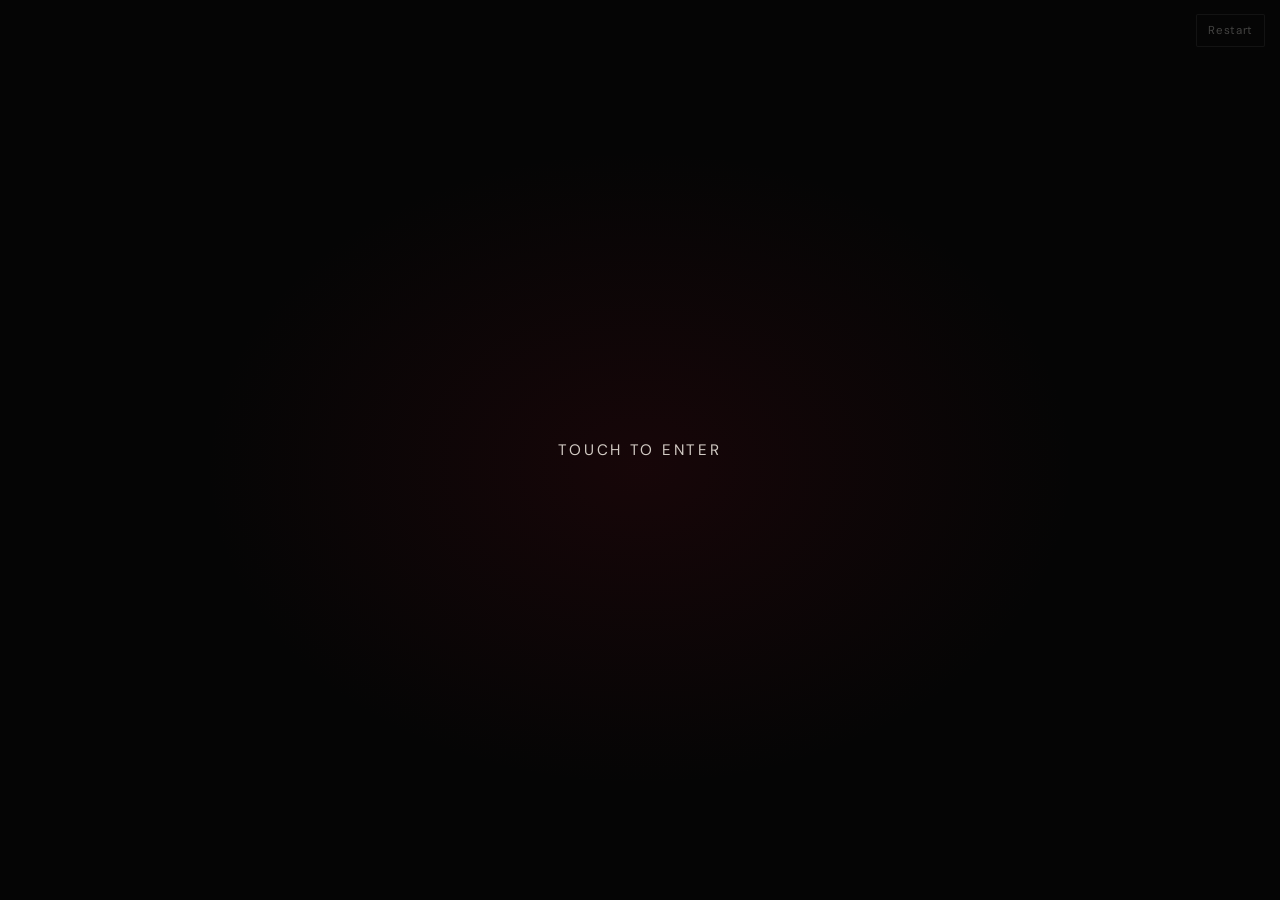
<file: index.html>
<!DOCTYPE html>
<html lang="en">
<head>
  <meta charset="UTF-8">
  <meta name="viewport" content="width=device-width, initial-scale=1.0, viewport-fit=cover">

  <title>HMUifurBoredL8ter | You Found It</title>
  <meta
    name="description"
    content="Found the sign? HMUifurBoredL8ter. An unexpected invitation to talk, meet, and see where the chemistry goes. Adults 18+ only."
  >
  <meta name="robots" content="index, follow">
  <link rel="canonical" href="https://hmuifurboredl8ter.github.io/HMU/">

  <meta name="theme-color" content="#050505">
  <meta name="google-site-verification" content="6t09gWcnlib-Lfvcxj8TTkVsK4qzNUJ7mFGAm9ORaMo">

  <meta property="og:type" content="website">
  <meta property="og:title" content="HMUifurBoredL8ter | You Found It">
  <meta
    property="og:description"
    content="You found the sign. Maybe you're bored. Maybe you're curious. Adults 18+ only."
  >
  <meta property="og:url" content="https://hmuifurboredl8ter.github.io/HMU/">

  <meta name="twitter:card" content="summary">
  <meta name="twitter:title" content="HMUifurBoredL8ter | You Found It">
  <meta
    name="twitter:description"
    content="You found the sign. Maybe you're bored. Maybe you're curious. Adults 18+ only."
  >

  <link rel="stylesheet" href="style.css">
</head>

<body>
  <noscript>
    <div class="noscript-message">
      <p>You found the sign.</p>
      <p>If you're curious, write to:</p>
      <p>
        <a href="mailto:HMUifurBoredL8ter@gmail.com?subject=You%20Found%20It">
          HMUifurBoredL8ter@gmail.com
        </a>
      </p>
      <p>Adults 18+ only.</p>
    </div>
  </noscript>

  <div
    id="enterScreen"
    class="enter-screen"
    role="button"
    tabindex="0"
    aria-label="Touch to enter"
  >
    <span class="enter-text">Touch to enter</span>
  </div>

  <main
    id="experience"
    class="experience"
    aria-live="polite"
    aria-label="A short interactive experience"
  >
    <section class="scene" data-scene="1" aria-hidden="true">
      <p class="whisper">You found it.</p>
    </section>

    <section class="scene" data-scene="2" aria-hidden="true">
      <h1>You Found It.</h1>
    </section>

    <section class="scene" data-scene="3" aria-hidden="true">
      <p>You found the sign.</p>
    </section>

    <section class="scene" data-scene="4" aria-hidden="true">
      <p>You could've kept walking.</p>
    </section>

    <section class="scene" data-scene="5" aria-hidden="true">
      <h2>But you didn't.</h2>
    </section>

    <section class="scene" data-scene="6" aria-hidden="true">
      <p class="muted">You got curious.</p>
    </section>

    <section class="scene" data-scene="7" aria-hidden="true">
      <p>Fair enough.</p>
    </section>

    <section class="scene" data-scene="8" aria-hidden="true">
      <p>Maybe you wondered...</p>
    </section>

    <section class="scene" data-scene="9" aria-hidden="true">
      <p>Who leaves an email<br>on a piece of cardboard?</p>
    </section>

    <section class="scene" data-scene="10" aria-hidden="true">
      <p class="muted">Good question.</p>
    </section>

    <section class="scene" data-scene="11" aria-hidden="true">
      <p>Maybe you wondered<br>what happens if you write.</p>
    </section>

    <section class="scene" data-scene="12" aria-hidden="true">
      <h2>So...</h2>
    </section>

    <section class="scene" data-scene="13" aria-hidden="true">
      <p>Here we are.</p>
    </section>

    <section class="scene" data-scene="14" aria-hidden="true">
      <p>Maybe we talk.</p>
    </section>

    <section class="scene" data-scene="15" aria-hidden="true">
      <p>Maybe we meet.</p>
    </section>

    <section class="scene" data-scene="16" aria-hidden="true">
      <p>Maybe there's chemistry.</p>
    </section>

    <section class="scene" data-scene="17" aria-hidden="true">
      <p class="muted">Maybe there isn't.</p>
    </section>

    <section class="scene" data-scene="18" aria-hidden="true">
      <p class="quiet">No script.</p>
    </section>

    <section class="scene" data-scene="19" aria-hidden="true">
      <p class="quiet">No sales pitch.</p>
    </section>

    <section class="scene" data-scene="20" aria-hidden="true">
      <p class="quiet">No weird expectations.</p>
    </section>

    <section class="scene" data-scene="21" aria-hidden="true">
      <p class="filter">If you're the Barbie-doll type...</p>
    </section>

    <section class="scene" data-scene="22" aria-hidden="true">
      <p class="muted">Disregard.</p>
    </section>

    <section class="scene" data-scene="23" aria-hidden="true">
      <p class="grab">If you've got something<br>I can actually grab onto...</p>
    </section>

    <section class="scene" data-scene="24" aria-hidden="true">
      <h2>Let's chat.</h2>
    </section>

    <section class="scene" data-scene="25" aria-hidden="true">
      <p class="small-line">One little detail...</p>
    </section>

    <section class="scene" data-scene="26" aria-hidden="true">
      <p class="age">18+ only.</p>
    </section>

    <section class="scene" data-scene="27" aria-hidden="true">
      <p class="small-line">You found the door.</p>
    </section>

    <section class="scene" data-scene="28" aria-hidden="true">
      <p class="small-line">
        Found the sign? You found HMUifurBoredL8ter.
      </p>

      <a
        class="email"
        href="mailto:HMUifurBoredL8ter@gmail.com?subject=You%20Found%20It"
        aria-label="Email HMUifurBoredL8ter"
      >HMUifurBoredL8ter@gmail.com</a>
    </section>

    <section class="scene final-scene" data-scene="29" aria-hidden="true">
      <p class="final-line">
        No promises.<br><br>
        No pressure.<br><br>
        Just see where it goes.
      </p>

      <p class="whisper ending-prompt">Touch to begin again.</p>
    </section>
  </main>

  <button
    id="restartButton"
    class="restart"
    type="button"
    aria-label="Restart the experience"
  >Restart</button>

  <script src="script.js"></script>
</body>
</html>
</file>
<file: style.css>
@import url('https://fonts.googleapis.com/css2?family=DM+Sans:wght@400;500;600&family=Playfair+Display:wght@500;600&display=swap');

:root {
  color-scheme: dark;
  --bg: #050505;
  --text: #f1eee9;
  --muted: #77716c;
  --accent: #9b1b28;
  --accent-bright: #c32635;
  --ease: cubic-bezier(.22, .72, .18, 1);
}

* { box-sizing: border-box; }

html, body {
  width: 100%;
  height: 100%;
  margin: 0;
  overflow: hidden;
  background: var(--bg);
}

body {
  position: relative;
  color: var(--text);
  font-family: "DM Sans", Arial, sans-serif;
  -webkit-font-smoothing: antialiased;
  text-rendering: optimizeLegibility;
  isolation: isolate;
}

body::before {
  content: "";
  position: fixed;
  inset: 0;
  z-index: -2;
  pointer-events: none;
  background:
    radial-gradient(ellipse at 50% 48%, rgba(115, 12, 26, .13), transparent 58%),
    radial-gradient(ellipse at 50% 100%, rgba(255, 255, 255, .025), transparent 45%),
    var(--bg);
}

body::after {
  content: "";
  position: fixed;
  inset: -50%;
  z-index: 5;
  pointer-events: none;
  opacity: .12;
  background-image: url("data:image/svg+xml,%3Csvg viewBox='0 0 180 180' xmlns='http://www.w3.org/2000/svg'%3E%3Cfilter id='n'%3E%3CfeTurbulence type='fractalNoise' baseFrequency='.9' numOctaves='3' stitchTiles='stitch'/%3E%3C/filter%3E%3Crect width='100%25' height='100%25' filter='url(%23n)' opacity='.22'/%3E%3C/svg%3E");
  animation: grain 500ms steps(2) infinite;
}

.experience {
  position: relative;
  width: 100vw;
  height: 100vh;
  height: 100dvh;
  overflow: hidden;
}

.scene {
  position: absolute;
  inset: 0;
  display: flex;
  flex-direction: column;
  align-items: center;
  justify-content: center;
  gap: clamp(12px, 3vh, 28px);
  width: 100%;
  height: 100%;
  padding: max(28px, env(safe-area-inset-top)) 8vw max(34px, env(safe-area-inset-bottom));
  text-align: center;
  opacity: 0;
  visibility: hidden;
  transform: scale(.985) translateY(10px);
  filter: blur(7px);
  transition:
    opacity 1.4s var(--ease),
    transform 1.4s var(--ease),
    filter 1.4s var(--ease),
    visibility 1.4s;
  pointer-events: none;
}

.scene.active {
  opacity: 1;
  visibility: visible;
  transform: scale(1) translateY(0);
  filter: blur(0);
  pointer-events: auto;
}

.scene.leaving {
  opacity: 0;
  visibility: visible;
  transform: scale(1.012) translateY(-8px);
  filter: blur(8px);
}

.scene p, .scene h1, .scene h2 {
  max-width: 850px;
  margin: 0;
  font-weight: 400;
  font-size: clamp(1.5rem, 5.5vw, 3.6rem);
  line-height: 1.28;
  letter-spacing: -.045em;
  text-wrap: balance;
}

.scene h1, .scene h2 {
  font-family: "Playfair Display", Georgia, serif;
  font-weight: 500;
  letter-spacing: -.035em;
}

.scene h1 { font-size: clamp(2.7rem, 10vw, 6.2rem); }
.scene h2 { font-size: clamp(2.2rem, 8vw, 5rem); }

.whisper {
  color: #c7c0b9;
  font-size: clamp(.95rem, 3.4vw, 1.25rem) !important;
  letter-spacing: .12em !important;
}

.muted { color: var(--muted); }
.quiet { color: #b1aaa3; }
.filter { font-size: clamp(1.25rem, 4.5vw, 2.6rem) !important; }
.grab {
  color: #f4eee8;
  text-shadow: 0 0 36px rgba(155, 27, 40, .22);
}
.small-line {
  color: #aaa29a;
  font-size: clamp(1rem, 3.7vw, 1.45rem) !important;
  letter-spacing: .025em !important;
}
.age {
  color: var(--accent-bright);
  font-size: clamp(2.2rem, 8vw, 4.8rem) !important;
  font-family: "Playfair Display", Georgia, serif;
}
.final-line {
  font-size: clamp(1.35rem, 4.7vw, 2.5rem) !important;
  line-height: 1.15 !important;
}
.ending-prompt {
  position: absolute;
  bottom: max(8vh, calc(env(safe-area-inset-bottom) + 30px));
  animation: breathe 3.2s ease-in-out infinite;
}

.email {
  display: inline-block;
  max-width: 100%;
  padding: 17px 19px;
  border: 1px solid rgba(195, 38, 53, .58);
  border-radius: 2px;
  color: var(--text);
  background: rgba(5, 5, 5, .4);
  font-size: clamp(.95rem, 4.3vw, 1.5rem);
  line-height: 1.4;
  overflow-wrap: anywhere;
  text-decoration: none;
  box-shadow: 0 0 36px rgba(155, 27, 40, .07);
  transition: border-color .25s ease, box-shadow .25s ease, color .25s ease;
  pointer-events: auto;
}
.email:hover, .email:focus-visible {
  border-color: var(--accent-bright);
  box-shadow: 0 0 42px rgba(155, 27, 40, .2);
  outline: none;
}

.enter-screen {
  position: fixed;
  inset: 0;
  z-index: 10;
  display: flex;
  align-items: center;
  justify-content: center;
  padding: 24px;
  background:
    radial-gradient(ellipse at 50% 52%, rgba(115, 12, 26, .16), transparent 48%),
    #050505;
  cursor: pointer;
  opacity: 1;
  visibility: visible;
  transition: opacity 1.2s ease, visibility 1.2s;
  -webkit-tap-highlight-color: transparent;
}
.enter-screen.hidden {
  opacity: 0;
  visibility: hidden;
  pointer-events: none;
}
.enter-text {
  color: #d2cbc4;
  font-size: .95rem;
  letter-spacing: .18em;
  text-transform: uppercase;
  animation: breathe 3.2s ease-in-out infinite;
}

.restart {
  position: fixed;
  right: max(15px, env(safe-area-inset-right));
  top: max(14px, env(safe-area-inset-top));
  z-index: 20;
  padding: 8px 11px;
  border: 1px solid rgba(255,255,255,.12);
  border-radius: 2px;
  color: rgba(241,238,233,.55);
  background: rgba(5,5,5,.4);
  font: inherit;
  font-size: .72rem;
  letter-spacing: .06em;
  cursor: pointer;
  opacity: .48;
  transition: opacity .2s ease, border-color .2s ease;
}
.restart:hover, .restart:focus-visible {
  opacity: 1;
  border-color: rgba(255,255,255,.35);
  outline: none;
}

@keyframes breathe {
  0%, 100% { opacity: .55; }
  50% { opacity: 1; }
}
@keyframes grain {
  0% { transform: translate(0, 0); }
  25% { transform: translate(1%, -1%); }
  50% { transform: translate(-1%, 1%); }
  75% { transform: translate(1%, 1%); }
  100% { transform: translate(-1%, -1%); }
}

@media (max-width: 380px) {
  .scene { padding-left: 6vw; padding-right: 6vw; }
  .email { padding: 14px 12px; }
}

@media (prefers-reduced-motion: reduce) {
  *, *::before, *::after {
    animation-duration: .01ms !important;
    animation-iteration-count: 1 !important;
    scroll-behavior: auto !important;
    transition-duration: .01ms !important;
  }
}
</file>
